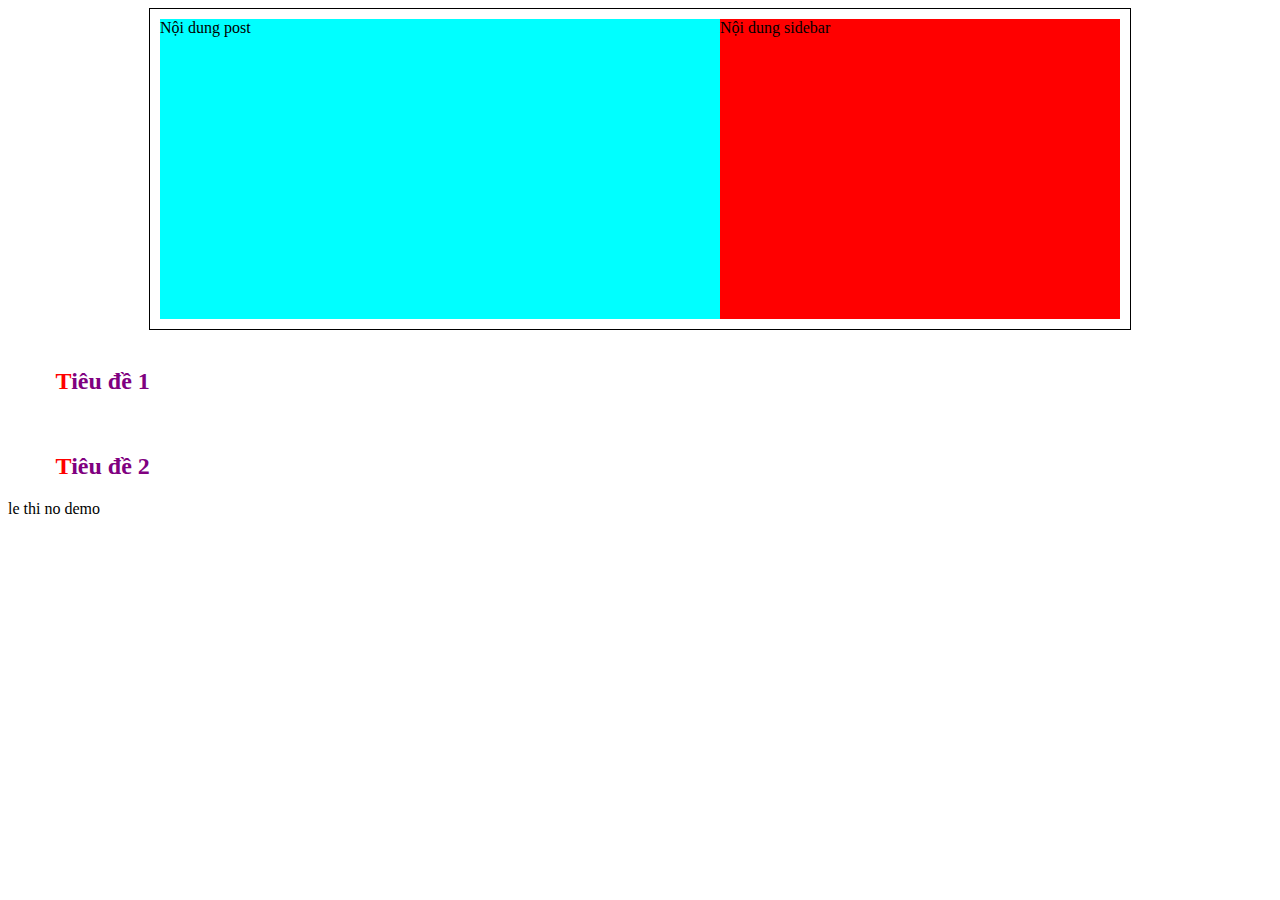
<file: index.html>
<!DOCTYPE html>
<html lang="en">
<head>
    <meta charset="UTF-8">
    <meta http-equiv="X-UA-Compatible" content="IE=edge">
    <meta name="viewport" content="width=device-width, initial-scale=1.0">
    <title>Document</title>
    <style>
        .container{
            width: 960px;
            margin: 0 auto;
            border: 1px solid black;
            padding: 10px;
            overflow: auto;
        }
        .post{
            background-color: aqua;
            width: 560px;
            float: left;
            height: 300px;
        }
        .sidebar{
            background-color: red;
            width: 400px;
            float: right;
            height: 300px;
        }
        /* .clear{
            clear: both;
        } */
        h2 { 
            color: red; 
        }
        h2.title  { 
            color: blue; 
        }
        div h2.title  { 
            color: orange; 
        }
        .head h2.title  {
            color: green; 
        }
        div.head h2.title  {
            color: gray; 
        }
        div.head h2.title:last-child  {
            color: yellow; 
        }
        #main div.head h2.title  {
            color: pink; 
        }
        #main div#head h2.title  {
            color: purple; 
        }
        #main div#head h2.title::first-letter  {
            color: red; 
        }
        #main div#head h2::first-letter  {
            color: yellow; 
        }
        [data-text]::before {
            content: attr(data-text);
        }
    </style>
</head>
<body>
    <div class="container">
        <div class="post">Nội dung post</div>
        <div class="sidebar">Nội dung sidebar</div>
        <div class="clear"></div>
    </div>
    <main id="main">
        <div class="head" id="head">
              <h2 class="title">
                Tiêu đề 1
              </h2>
              <h2 class="title">
                Tiêu đề 2
              </h2>
        </div>
    </main>
    <span data-text="Xin chào ">le thi no demo</span>

        
</body>
</html>
</file>
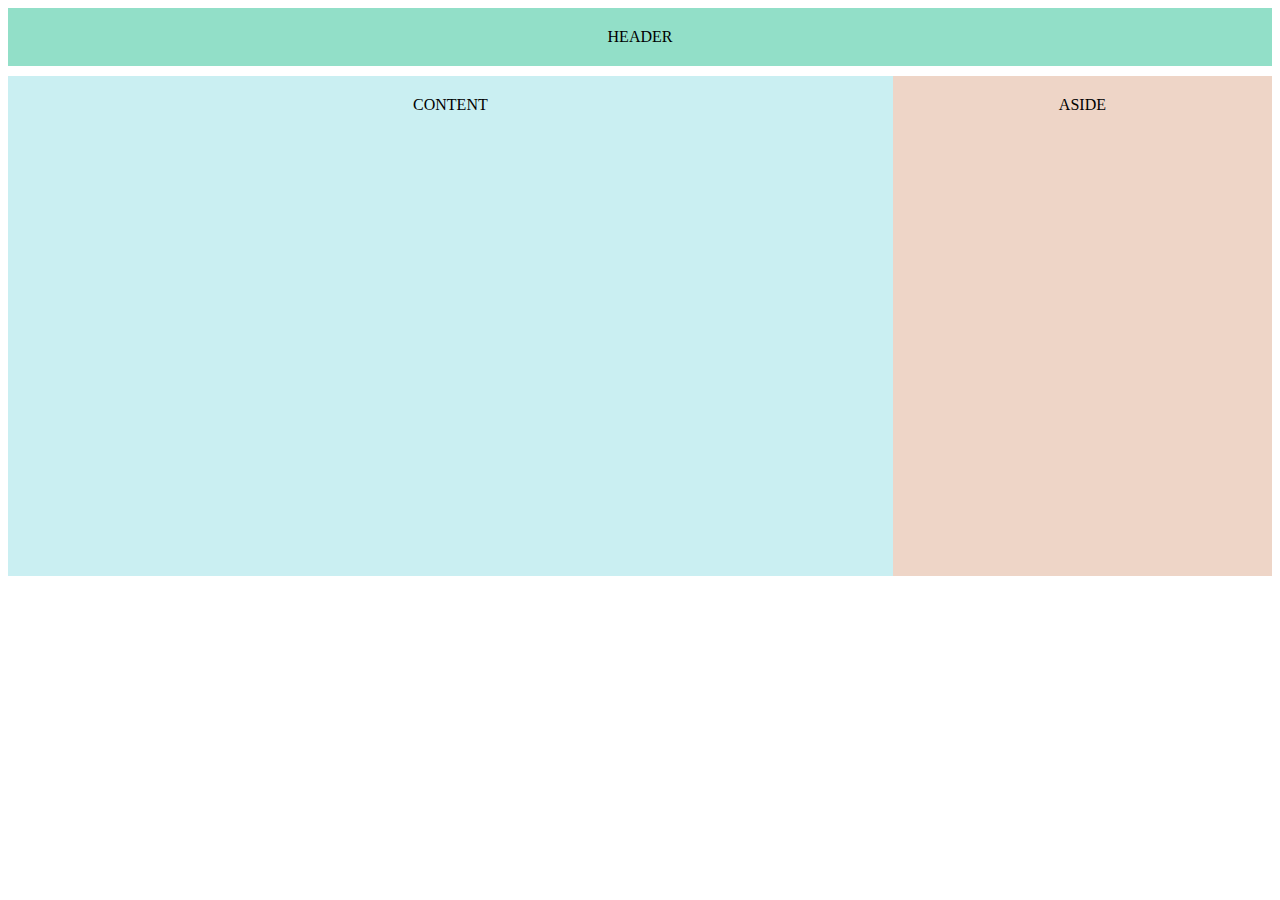
<file: workathome.html>
<!DOCTYPE html>
<html lang="en">
<head>
    <meta charset="UTF-8">
    <meta http-equiv="X-UA-Compatible" content="IE=edge">
    <meta name="viewport" content="width=device-width, initial-scale=1.0">
    <link rel="stylesheet" href="styte/style.css">
    <title>Document</title>
</head>
<body>
    <header class="header">HEADER</header>
    <main class="main">
        <section class="section-one">
            <div class="content">CONTENT</div>
            <div class="aside">ASIDE</div>
            <div class="fix-clear"></div>
        </section>
    </main>

</body>
</html>
</file>
<file: styte/style.css>
*{
    box-sizing: border-box;
}
.header{
    background-color: #92DFC8;
    text-align: center;
    padding: 20px;
}
.section-one{
    width: 100%;
    padding: 0;
    margin: 0;
    margin-bottom: 10px;
}
.content{
    background-color: #CAEFF2; 
    width: calc(100% - 30%);
    float: left;
    padding: 20px;
    height: 500px;
    text-align: center;
}
.aside{
    background-color: #EED5C7;
    width: 30%;
    float: right;
    padding: 20px;
    height: 500px;
    text-align: center;
}
.fix-clear{
    clear: both3
    ;
}
</file>
